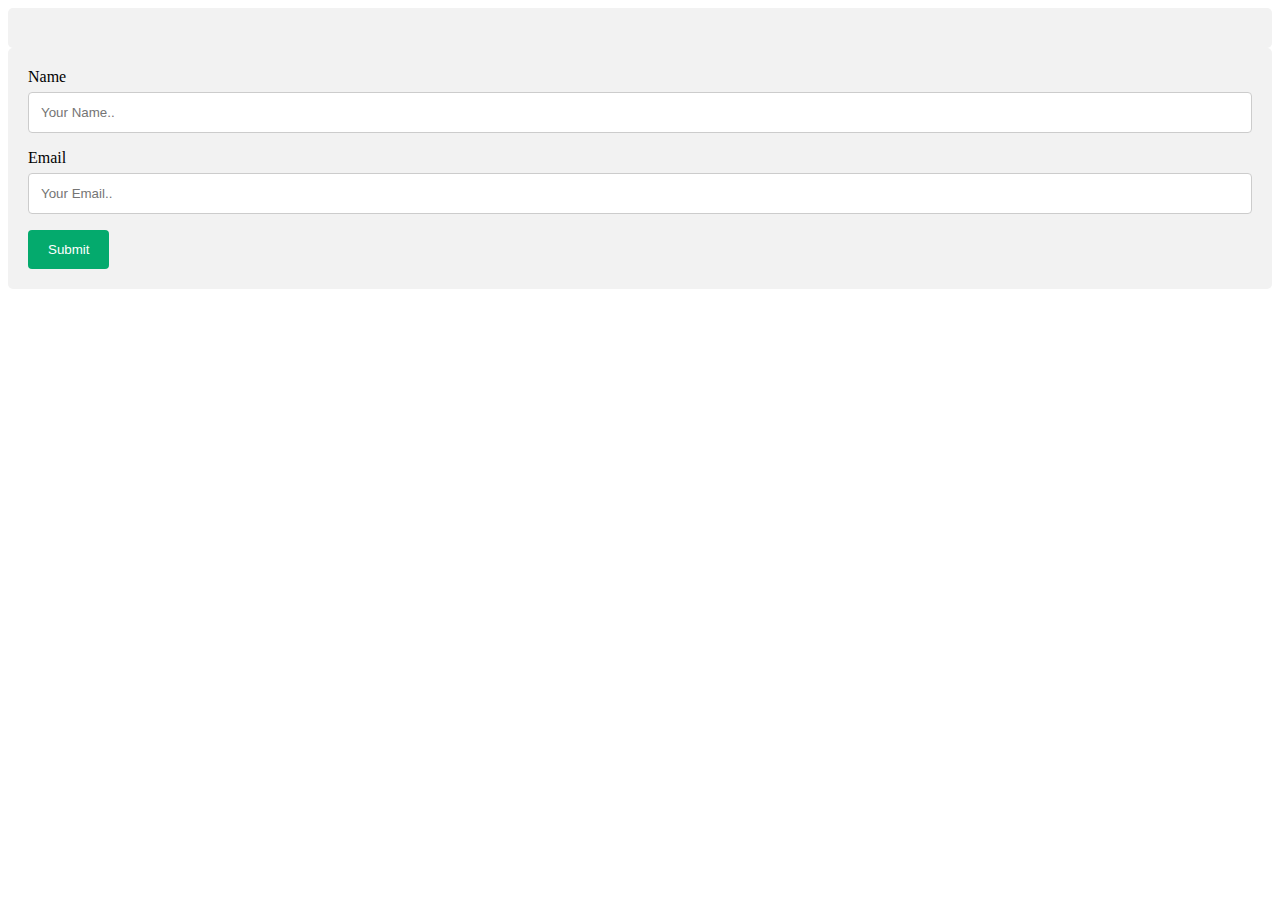
<file: index.html>
<!DOCTYPE html>
<html lang="en">

<head>
    <meta charset="UTF-8">
    <meta http-equiv="X-UA-Compatible" content="IE=edge">
    <meta name="viewport" content="width=device-width, initial-scale=1.0">
    <link rel="stylesheet" href="style.css">
    <title>CRUD</title>
</head>

<body>
    <div class="container">
        <table id="cards"></table>
    </div>

    <div class="container">
        <form id="form">
            <label for="name">Name</label>
            <input type="text" id="name" placeholder="Your Name..">

            <label for="email">Email</label>
            <input type="email" id="email" placeholder="Your Email..">

            <!-- <label for="country">Country</label>
            <select id="country" name="country">
                <option value="australia">Australia</option>
                <option value="canada">Canada</option>
                <option value="usa">USA</option>
            </select>

            <label for="subject">Subject</label>
            <textarea id="subject" name="subject" placeholder="Write something.." style="height:200px"></textarea> -->

            <input type="submit" value="Submit">
        </form>
    </div>


    <script src="script.js"></script>
</body>


</html>
</file>
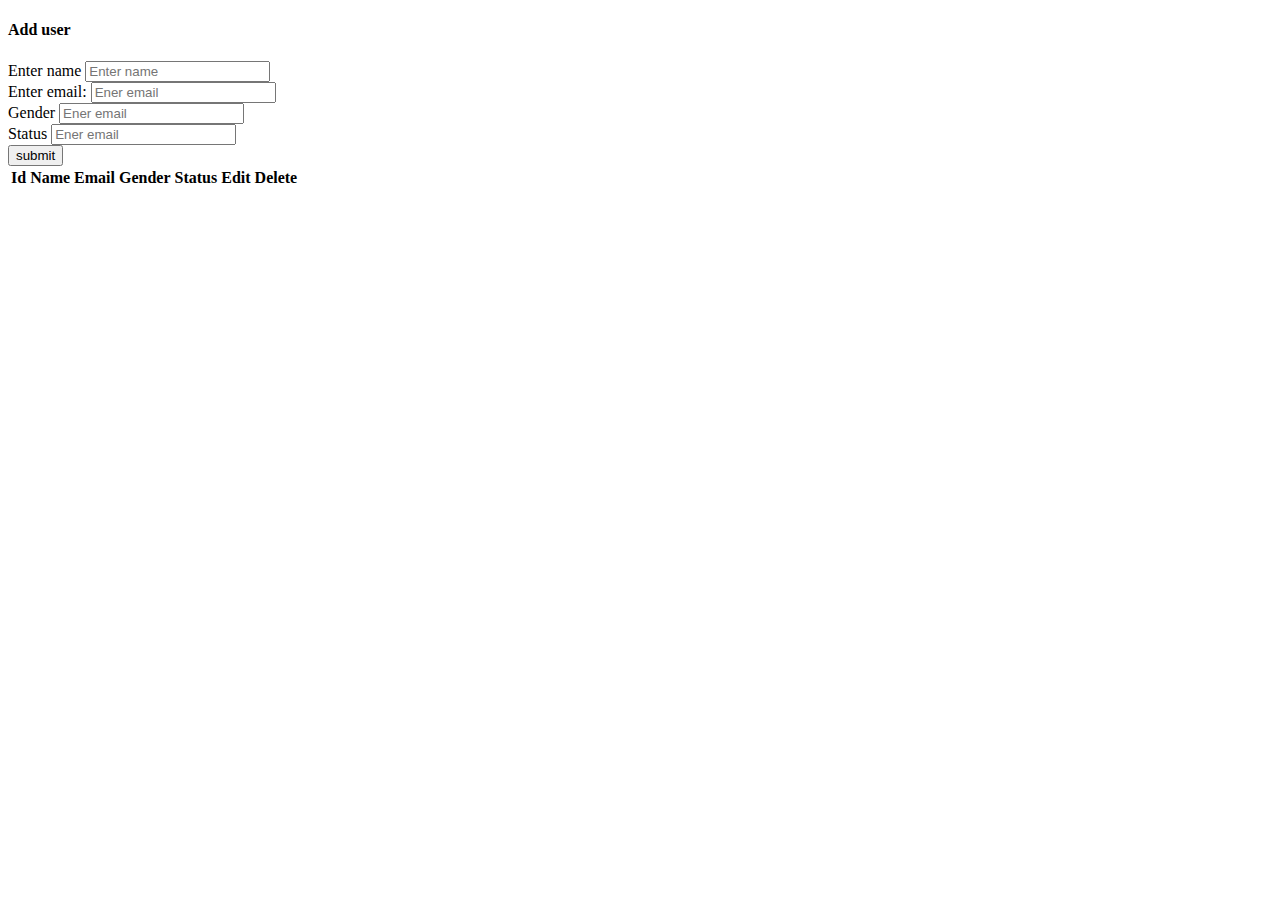
<file: newindex.html>
<!DOCTYPE html>
<html lang="en">

<head>
    <meta charset="UTF-8">
    <meta http-equiv="X-UA-Compatible" content="IE=edge">
    <meta name="viewport" content="width=device-width, initial-scale=1.0">
    <title>Document</title>
    <!-- <link rel="stylesheet" href="https://cdn.jsdelivr.net/npm/bootstrap@4.6.1/dist/css/bootstrap.min.css"> -->
    <!-- <script src="https://cdn.jsdelivr.net/npm/jquery@3.5.1/dist/jquery.slim.min.js"></script>
    <script src="https://cdn.jsdelivr.net/npm/popper.js@1.16.1/dist/umd/popper.min.js"></script>
    <script src="https://cdn.jsdelivr.net/npm/bootstrap@4.6.1/dist/js/bootstrap.bundle.min.js"></script> -->

    <style>
        body {

            background-repeat: no-repeat;
            background-size: cover;

        }
    </style>
</head>

<body>


    <div class="container mt-5 p-3 bg-secondary">
        <div class="row">
            <div class="col-md-4">
                <div class="card">
                    <div class="card-header">
                        <h4 class="text-center">Add user</h4>
                    </div>
                    <div class="card-body">
                        <div class="form-group">
                            <label for="">Enter name</label>
                            <input type="text" class="form-control" id="name" placeholder="Enter name">
                        </div>
                        <div class="form-group">
                            <label for="">Enter email:</label>
                            <input type="email" name="" class="form-control" placeholder="Ener email" id="email">
                        </div>
                        <div class="form-group">
                            <label for="">Gender</label>
                            <input type="text" name="" class="form-control" placeholder="Ener email" id="gender">
                        </div>
                        <div class="form-group">
                            <label for="">Status</label>
                            <input type="text" name="" class="form-control" placeholder="Ener email" id="status">
                        </div>

                        <div class="mt-3">
                            <button class="btn btn-primary float-right" onclick="submitForm()">submit</button>
                        </div>
                        <div class="w-100">
                            <span id="message" class="text-success"></span>
                        </div>
                    </div>
                </div>
            </div>

            <div class="col-md-8">
                <table class="table table-bordered text-white text-center">
                    <thead>
                        <th>Id</th>
                        <th>Name</th>
                        <th>Email</th>
                        <th>Gender</th>
                        <th>Status</th>
                        <th>Edit</th>
                        <th>Delete</th>
                    </thead>
                    <tbody id="tbData">

                    </tbody>
                </table>
            </div>
        </div>

    </div>

    <script>



        var editFormData

        function getFormData() {
            return {
                // id: document.getElementById("id").value,
                name: document.getElementById("name").value,
                email: document.getElementById("email").value,
                gender: document.getElementById("gender").value,
                status: document.getElementById("status").value

            }
        }
        function clearFormData() {
            // document.getElementById("id").value = ""
            document.getElementById("name").value = ""
            document.getElementById("email").value = ""
            document.getElementById("gender").value = ""
            document.getElementById("status").value = ""
        }

        function setFormData(id, name, email, gender, status,) {
            document.getElementById("name").value = id
            document.getElementById("name").value = name
            document.getElementById("email").value = email
            document.getElementById("gender").value = gender
            document.getElementById("status").value = status

        }

        // set the message for form status
        function setSuccessMessage(message) {
            document.getElementById("message").innerHTML = message
        }
        function editDataCall() {

            console.log(id)
            return

            // call get user details by id API
            fetch("https://gorest.co.in/public/v2/users", {
                method: "GET",
                headers: {
                    "Content-Type": "application/json",
                    "Authorization": "Bearer 97b67a5aa40a3d8a6709e11f8d3986d61d4919be20cf66f961a577d4e3e1b73e"
                },
            }).then((res) => res.json()).then((response) => {
                console.log("Edit info", response)
                editFormData = response[0]
                setFormData(editFormData.id, editFormData.name, editFormData.email, editFormData.gender, editFormData.status)
            })
        }

        // callled this function when user click on button
        function submitForm() {
            if (!editFormData) addUser() // if the editFormData is undefined then call addUser()
            else editData()
        }
        // add user function
        function addUser(lem) {
            // console.log(lem, 'lelelele')
            let payload = getFormData()
            fetch("https://gorest.co.in/public/v2/users", {
                method: "POST",
                headers: {
                    "Content-Type": "application/json;charset=UTF-8",
                    "Authorization": "Bearer 97b67a5aa40a3d8a6709e11f8d3986d61d4919be20cf66f961a577d4e3e1b73e"
                },
                body: JSON.stringify(payload)
            }).then((res) => res.json()).then((response) => {
                setSuccessMessage(response.message)
                // clear input email and name
                clearFormData()
                getData() // reload table
            })
        }

        // edit data
        function editData(dr) {
            console.log(dr, 'lllllllll')
            var formData = getFormData()
            formData['id'] = editFormData._id // get _id from selected user
            fetch("https://gorest.co.in/public/v2/users" + id, {
                method: "POST",
                headers: {
                    "Content-Type": "application/json",
                    "Authorization": "Bearer 97b67a5aa40a3d8a6709e11f8d3986d61d4919be20cf66f961a577d4e3e1b73e"

                },
                body: JSON.stringify(formData)
            }).then((res) => res.json()).then((response) => {
                setSuccessMessage(response.message)
                clearFormData() // clear the form field
                getData() // reload the table
            })
        }

        delete data
        function deleteData(id) {
            console.log('lelelelelelele')
            fetch("https://gorest.co.in/public/v2/users" + id).then((res) => res.json()).then(
                (response) => {
                    console.log(res, 'lekekekekekeke')
                    setSuccessMessage(response.message)
                    getData()
                }
            )
        }



        // get data method
        function getData() {


            fetch("https://gorest.co.in/public/v2/users/", {
                headers: {
                    "Content-Type": "application/json",
                    "Authorization": "Bearer 97b67a5aa40a3d8a6709e11f8d3986d61d4919be20cf66f961a577d4e3e1b73e"

                }
            })
                .then((res) => res.json())
                .then((response) => {

                    var tmpData = ""

                    console.log(response)
                    response.forEach((user) => {
                        tmpData += "<tr>"
                        tmpData += "<td>" + user.id + "</td>"
                        tmpData += "<td>" + user.name + "</td>"
                        tmpData += "<td>" + user.email + "</td>"
                        tmpData += "<td>" + user.gender + "</td>"
                        tmpData += "<td>" + user.status + "</td>"
                        tmpData += "<td><button class='btn btn-primary' onclick='editDataCall(`" + user._id + "`)'>Edit</button></td>"
                        tmpData += "<td><button class='btn btn-danger' onclick='deleteData(`" + user._id + "`)'>Delete</button></td>"

                        tmpData += "</tr>"
                    })
                    document.getElementById("tbData").innerHTML = tmpData
                })
        }

        getData();
    </script>
</body>

</html>
</file>
<file: style.css>
.container {
  border-radius: 5px;
  background-color: #f2f2f2;
  padding: 20px;
}

input[type='text'],
[type='email'],
select,
textarea {
  width: 100%;
  padding: 12px;
  border: 1px solid #ccc;
  border-radius: 4px;
  box-sizing: border-box;
  margin-top: 6px;
  margin-bottom: 16px;
  resize: vertical;
}

input[type='submit'] {
  background-color: #04aa6d;
  color: white;
  padding: 12px 20px;
  border: none;
  border-radius: 4px;
  cursor: pointer;
}

input[type='submit']:hover {
  background-color: #45a049;
}

.container {
  border-radius: 5px;
  background-color: #f2f2f2;
  padding: 20px;
}
</file>
